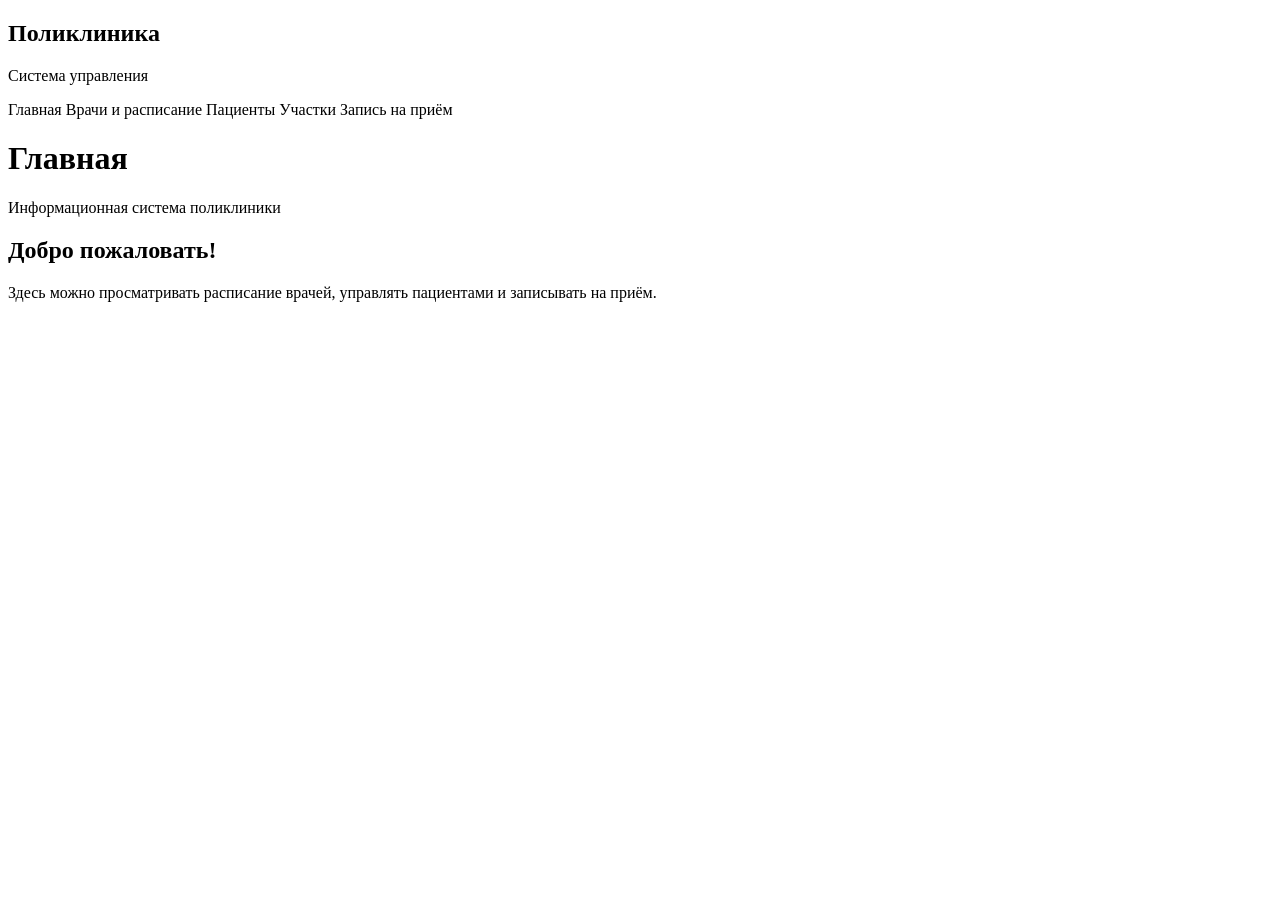
<file: src/main/resources/templates/index.html>
<!DOCTYPE html>
<html lang="ru" xmlns:th="http://www.thymeleaf.org">
<head>
    <meta charset="UTF-8">
    <meta name="viewport" content="width=device-width, initial-scale=1.0">
    <title>Поликлиника</title>
    <link rel="stylesheet" th:href="@{/style.css}">
</head>
<body>
<div class="layout">
    <aside class="sidebar">
        <h2>Поликлиника</h2>
        <p class="subtitle">Система управления</p>

        <nav>
            <nav>
                <a class="nav-button" th:href="@{/}">Главная</a>
                <a class="nav-button" th:href="@{/doctors}">Врачи и расписание</a>
                <a class="nav-button" th:href="@{/patients}">Пациенты</a>
                <a class="nav-button" th:href="@{/districts}">Участки</a>
                <a class="nav-button" th:href="@{/appointments}">Запись на приём</a>
            </nav>
        </nav>
    </aside>

    <main class="content">
        <header>
            <h1 id="page-title">Главная</h1>
            <p>Информационная система поликлиники</p>
        </header>

        <section id="page-content">
            <div class="welcome-card">
                <h2>Добро пожаловать!</h2>
                <p>
                    Здесь можно просматривать расписание врачей,
                    управлять пациентами и записывать на приём.
                </p>
            </div>
        </section>
    </main>
</div>
<!--<script th:src="@{/app.js}"></script>-->
</body>
</html>
</file>
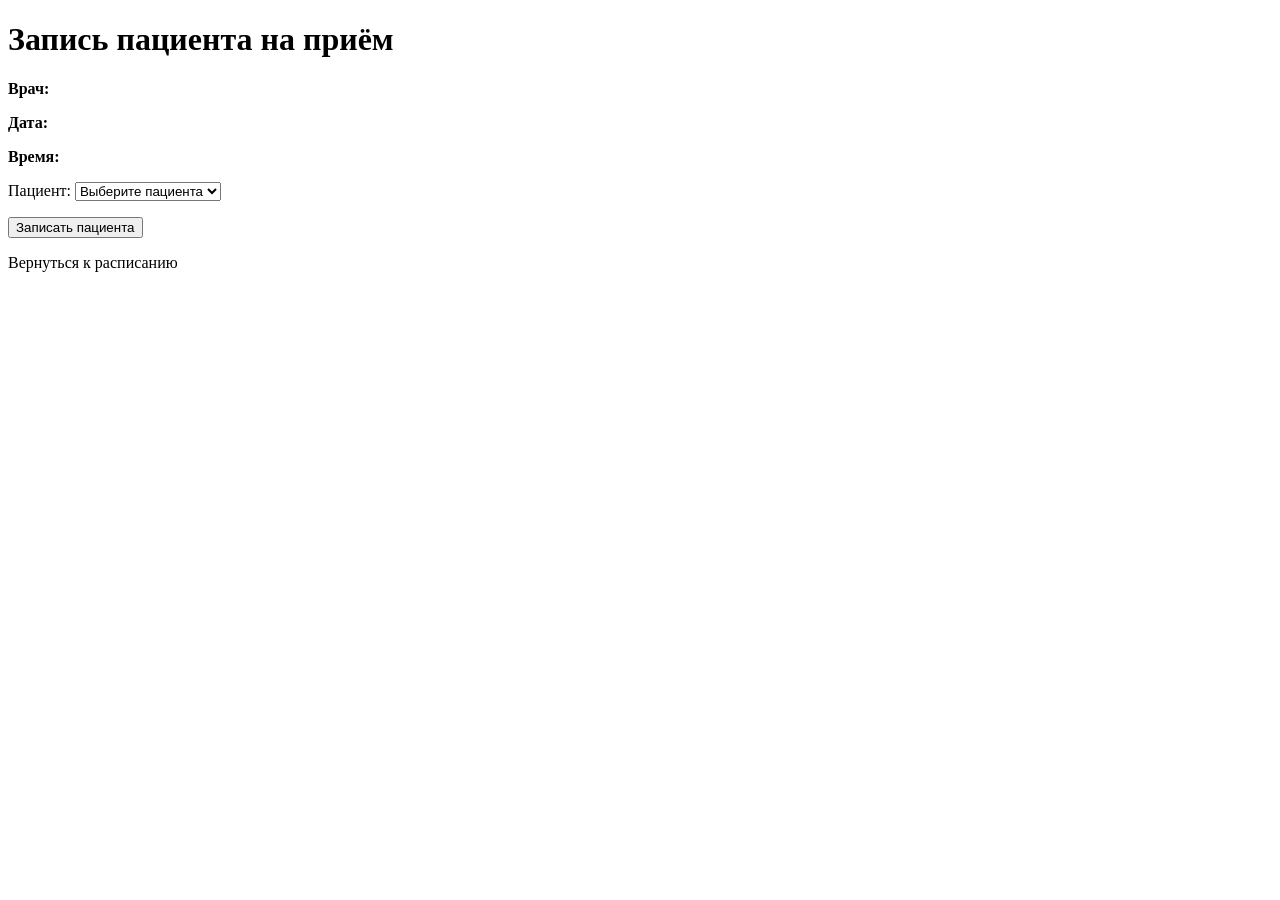
<file: src/main/resources/templates/appointment-form.html>
<!DOCTYPE html>
<html lang="ru" xmlns:th="http://www.thymeleaf.org">
<head>
    <meta charset="UTF-8">
    <meta name="viewport" content="width=device-width, initial-scale=1.0">
    <title>Запись на приём — Поликлиника</title>
    <link rel="stylesheet" th:href="@{/style.css}">
</head>
<body>
<main>
    <h1>Запись пациента на приём</h1>

    <p>
        <strong>Врач:</strong>
        <span th:text="${schedule.doctor.fullName}"></span>
    </p>

    <p>
        <strong>Дата:</strong>
        <span th:text="${#temporals.format(
            schedule.workDate, 'dd.MM.yyyy')}"></span>
    </p>

    <p>
        <strong>Время:</strong>
        <span th:text="${time}"></span>
    </p>

    <p th:if="${errorMessage}" th:text="${errorMessage}"
       style="color: red;"></p>

    <form th:action="@{/appointments}" method="post">
        <input type="hidden" name="scheduleId"
               th:value="${schedule.id}">

        <input type="hidden" name="time" th:value="${time}">

        <label for="patientId">Пациент:</label>

        <select id="patientId" name="patientId" required>
            <option value="">Выберите пациента</option>

            <option th:each="patient : ${patients}"
                    th:value="${patient.id}"
                    th:text="${patient.fullName
                        + ' — участок №'
                        + patient.district.number}">
            </option>
        </select>

        <p>
            <button type="submit">Записать пациента</button>
        </p>
    </form>

    <p>
        <a th:href="@{/doctors/{id}/schedule(
            id=${schedule.doctor.id},
            year=${schedule.workDate.year},
            month=${schedule.workDate.monthValue}
        )}">Вернуться к расписанию</a>
    </p>
</main>
</body>
</html>
</file>
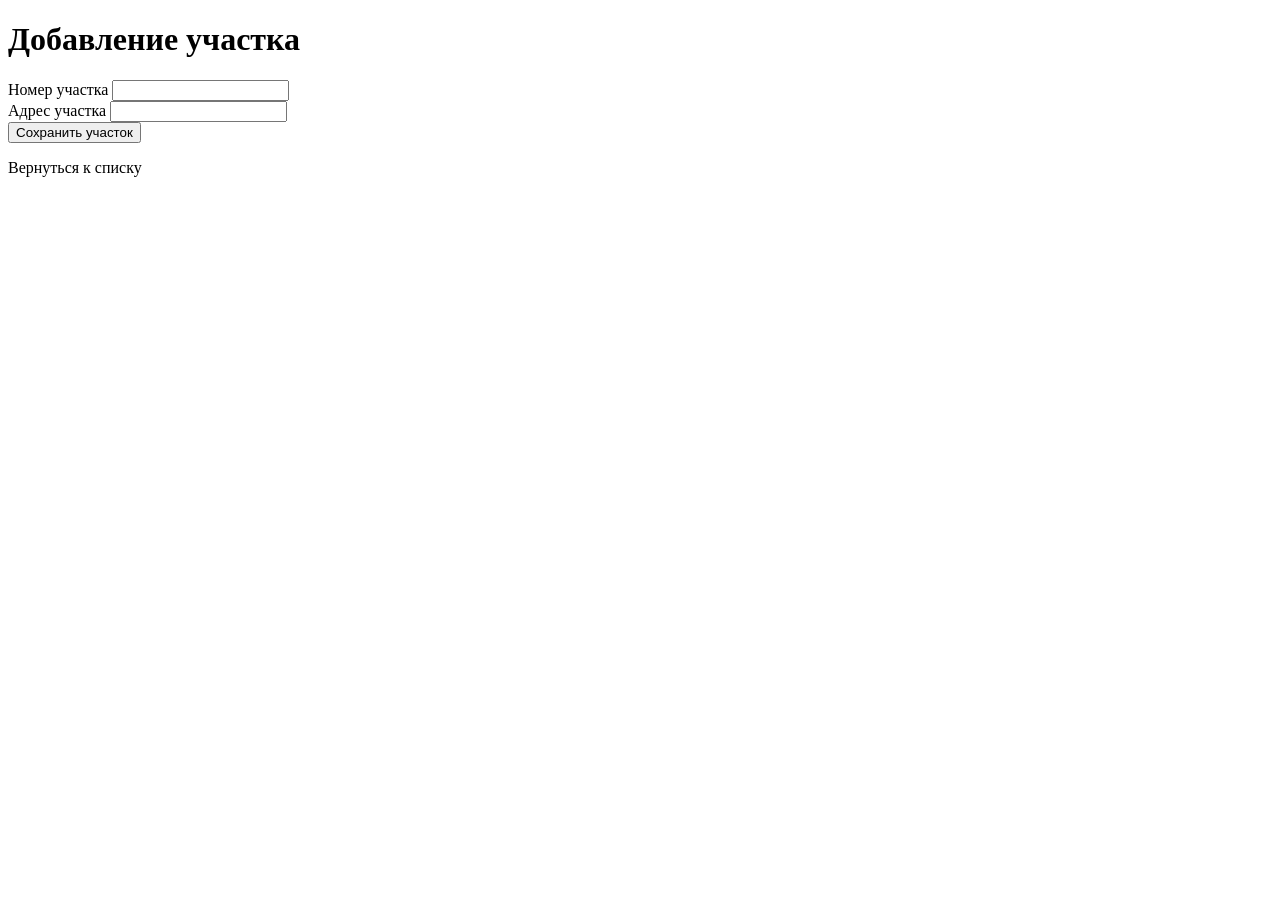
<file: src/main/resources/templates/district-form.html>
<!DOCTYPE html>
<html lang="ru" xmlns:th="http://www.thymeleaf.org">
<head>
    <meta charset="UTF-8">
    <meta name="viewport" content="width=device-width, initial-scale=1.0">
    <title>Добавление участка</title>
    <link rel="stylesheet" th:href="@{/style.css}">
</head>
<body>
<main>
    <h1>Добавление участка</h1>

    <p th:if="${errorMessage}"
       th:text="${errorMessage}">
    </p>

    <form th:action="@{/districts}" method="post">
        <div>
            <label for="number">Номер участка</label>
            <input id="number"
                   type="number"
                   name="number"
                   min="1"
                   required>
        </div>

        <div>
            <label for="address">Адрес участка</label>
            <input id="address"
                   type="text"
                   name="address"
                   maxlength="255"
                   required>
        </div>

        <button type="submit">Сохранить участок</button>
    </form>

    <p>
        <a th:href="@{/districts}">Вернуться к списку</a>
    </p>
</main>
</body>
</html>
</file>
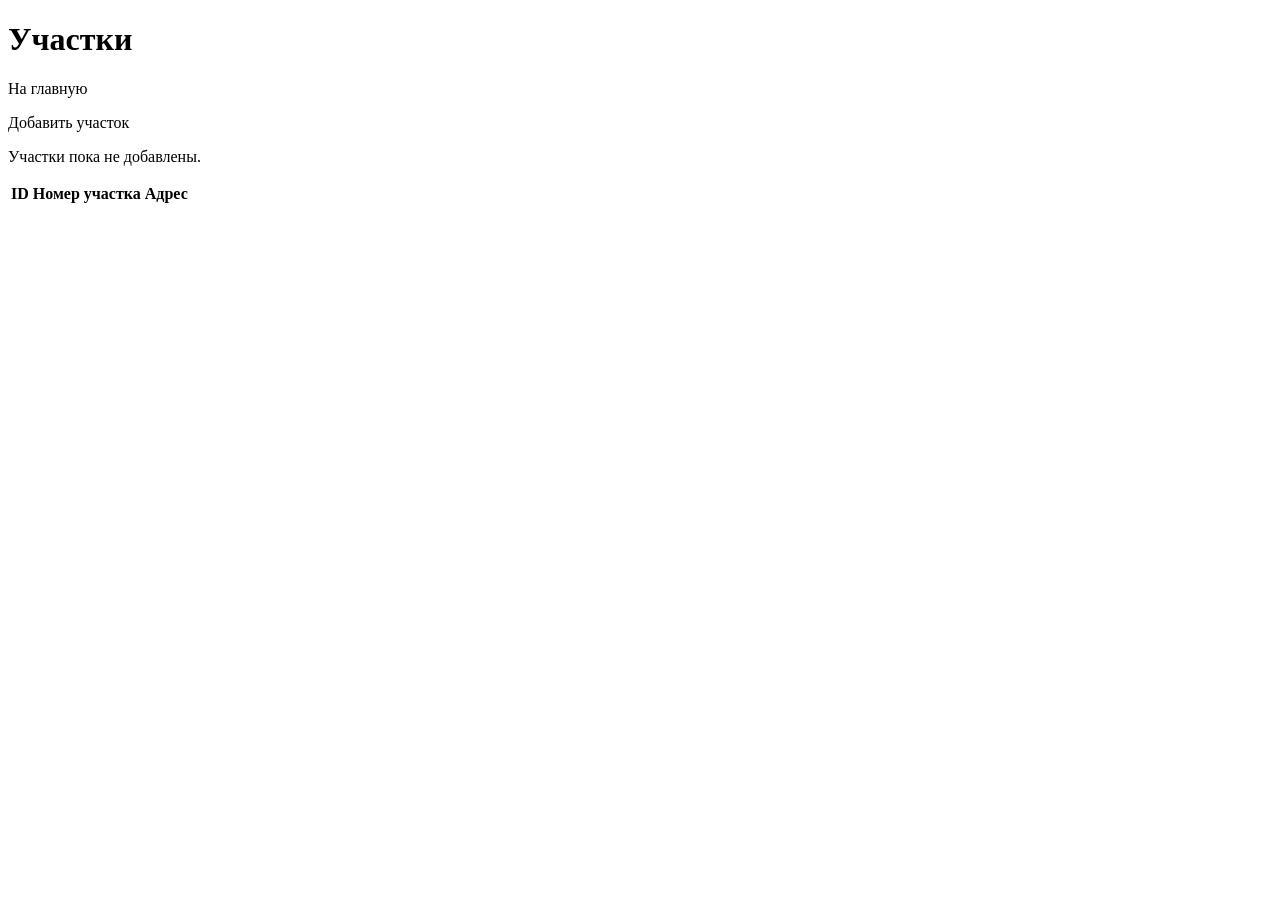
<file: src/main/resources/templates/districts.html>
<!DOCTYPE html>
<html lang="ru" xmlns:th="http://www.thymeleaf.org">
<head>
    <meta charset="UTF-8">
    <meta name="viewport" content="width=device-width, initial-scale=1.0">
    <title>Участки — Поликлиника</title>
    <link rel="stylesheet" th:href="@{/style.css}">
</head>
<body>
<main>
    <h1>Участки</h1>

    <p>
        <a th:href="@{/}">На главную</a>
    </p>

    <p>
        <a th:href="@{/districts/new}">Добавить участок</a>
    </p>

    <p th:if="${successMessage}"
       th:text="${successMessage}">
    </p>

    <p th:if="${#lists.isEmpty(districts)}">
        Участки пока не добавлены.
    </p>

    <table th:if="${not #lists.isEmpty(districts)}">
        <thead>
        <tr>
            <th>ID</th>
            <th>Номер участка</th>
            <th>Адрес</th>
        </tr>
        </thead>

        <tbody>
        <tr th:each="district : ${districts}">
            <td th:text="${district.id}"></td>
            <td th:text="${district.number}"></td>
            <td th:text="${district.address}"></td>
        </tr>
        </tbody>
    </table>
</main>
</body>
</html>
</file>
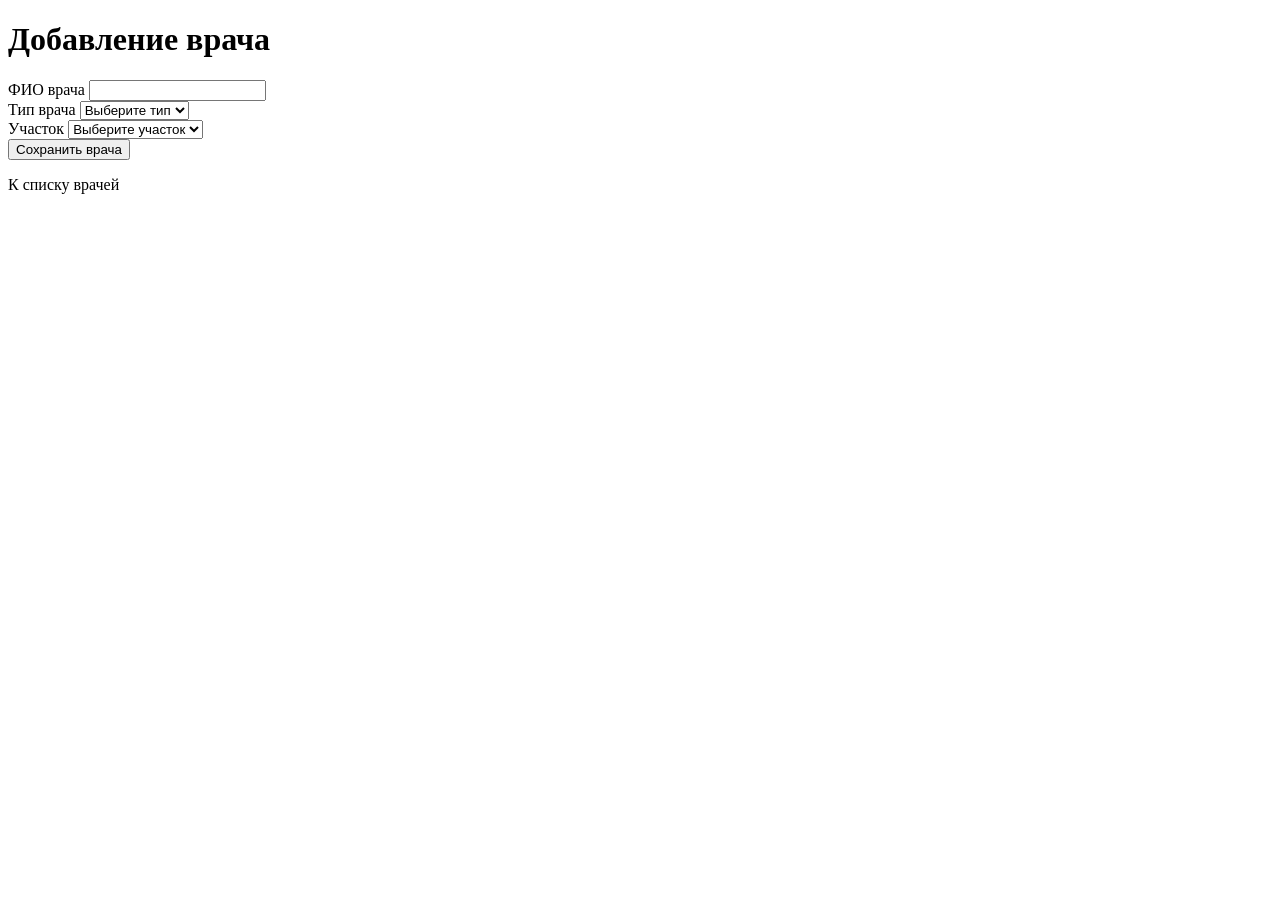
<file: src/main/resources/templates/doctor-form.html>
<!DOCTYPE html>
<html lang="ru" xmlns:th="http://www.thymeleaf.org">
<head>
    <meta charset="UTF-8">
    <meta name="viewport" content="width=device-width, initial-scale=1.0">
    <title>Добавление врача</title>
    <link rel="stylesheet" th:href="@{/style.css}">
</head>
<body>
<main>
    <h1>Добавление врача</h1>

    <p th:if="${errorMessage}"
       th:text="${errorMessage}">
    </p>

    <form th:action="@{/doctors}" method="post">
        <div>
            <label for="fullName">ФИО врача</label>
            <input id="fullName"
                   type="text"
                   name="fullName"
                   required>
        </div>

        <div>
            <label for="type">Тип врача</label>
            <select id="type" name="type" required>
                <option value="">Выберите тип</option>
                <option value="THERAPIST">Терапевт</option>
                <option value="SPECIALIST">Специалист</option>
            </select>
        </div>

        <div>
            <label for="districtId">Участок</label>
            <select id="districtId" name="districtId">
                <option value="">Выберите участок</option>

                <option th:each="district : ${districts}"
                        th:value="${district.id}"
                        th:text="${district.number + ' — ' + district.address}">
                </option>
            </select>
        </div>

        <button type="submit">Сохранить врача</button>
    </form>

    <p>
        <a th:href="@{/doctors}">К списку врачей</a>
    </p>
</main>

<script>
    const typeSelect = document.getElementById('type');
    const districtSelect = document.getElementById('districtId');

    function updateDistrictField() {
        const isSpecialist = typeSelect.value === 'SPECIALIST';

        districtSelect.disabled = isSpecialist;
        districtSelect.required = typeSelect.value === 'THERAPIST';

        if (isSpecialist) {
            districtSelect.value = '';
        }
    }

    typeSelect.addEventListener('change', updateDistrictField);
    updateDistrictField();
</script>
</body>
</html>
</file>
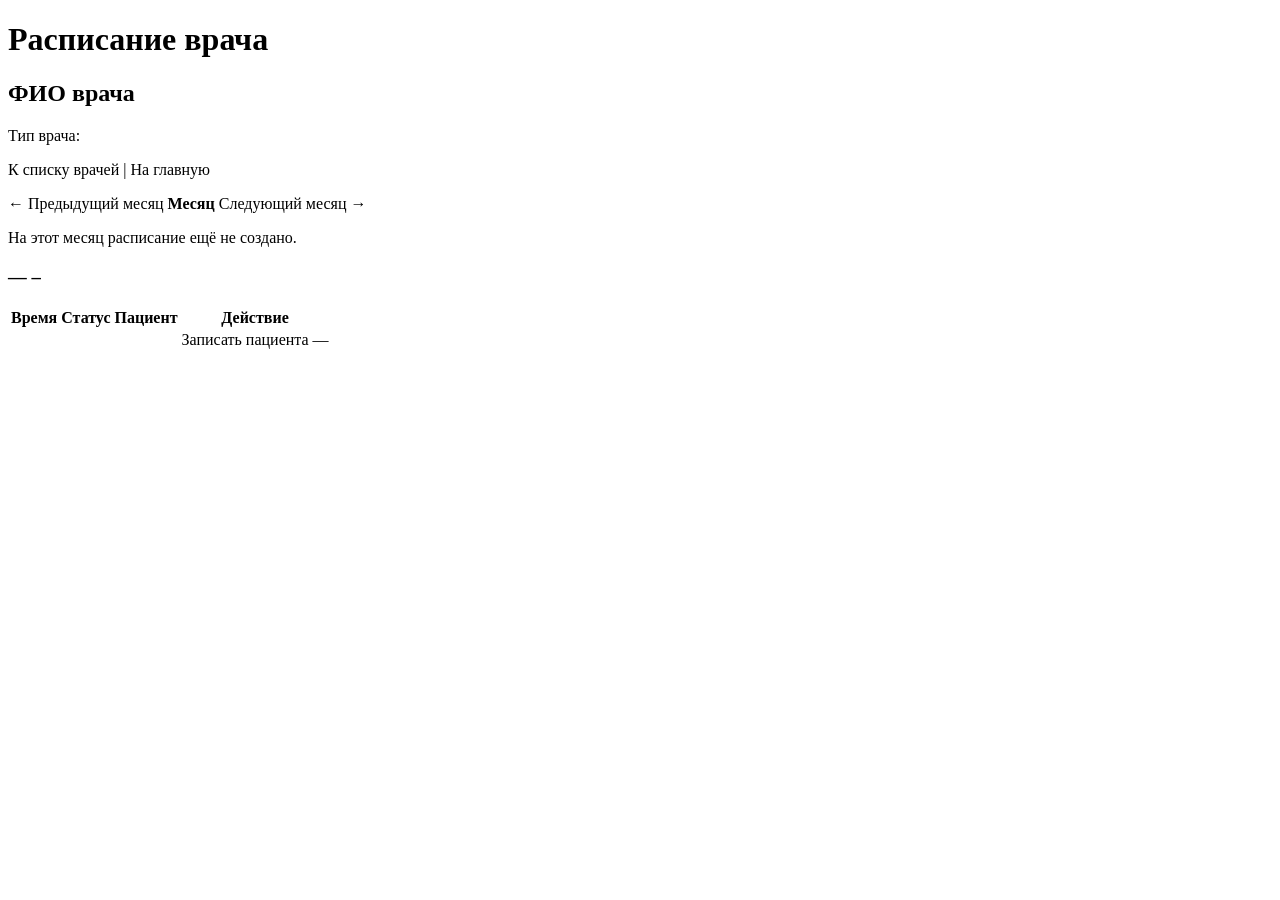
<file: src/main/resources/templates/doctor-schedule.html>
<!DOCTYPE html>
<html lang="ru" xmlns:th="http://www.thymeleaf.org">
<head>
    <meta charset="UTF-8">
    <meta name="viewport" content="width=device-width, initial-scale=1.0">
    <title>Расписание врача — Поликлиника</title>
    <link rel="stylesheet" th:href="@{/style.css}">
</head>
<body>
<main>
    <h1>Расписание врача</h1>

    <h2 th:text="${doctor.fullName}">ФИО врача</h2>

    <p>
        <span>Тип врача: </span>
        <span th:text="${doctor.type}"></span>
    </p>

    <p>
        <a th:href="@{/doctors}">К списку врачей</a>
        |
        <a th:href="@{/}">На главную</a>
    </p>

    <section>
        <a th:href="@{/doctors/{id}/schedule(
            id=${doctor.id},
            year=${previousMonth.year},
            month=${previousMonth.monthValue}
        )}">← Предыдущий месяц</a>

        <strong
                th:text="${#temporals.format(
                selectedMonth.atDay(1), 'LLLL yyyy'
            )}">
            Месяц
        </strong>

        <a th:href="@{/doctors/{id}/schedule(
            id=${doctor.id},
            year=${nextMonth.year},
            month=${nextMonth.monthValue}
        )}">Следующий месяц →</a>
    </section>

    <p th:if="${#lists.isEmpty(days)}">
        На этот месяц расписание ещё не создано.
    </p>

    <section th:each="day : ${days}">
        <h3>
            <span th:text="${#temporals.format(
                day.date, 'dd.MM.yyyy'
            )}"></span>
            <span> — </span>
            <span th:text="${day.startTime}"></span>
            <span>–</span>
            <span th:text="${day.endTime}"></span>
        </h3>

        <table>
            <thead>
            <tr>
                <th>Время</th>
                <th>Статус</th>
                <th>Пациент</th>
                <th>Действие</th>
            </tr>
            </thead>


            <tbody>
            <tr th:each="slot : ${day.slots}">
                <td th:text="${slot.time}"></td>

                <td th:text="${slot.available
        ? 'Свободно'
        : 'Занято'}"></td>

                <td th:text="${slot.patientName != null
        ? slot.patientName
        : '—'}"></td>

                <td>
                    <a th:if="${slot.available}"
                       th:href="@{/appointments/new(
               scheduleId=${day.scheduleId},
               time=${slot.time}
           )}">
                        Записать пациента
                    </a>

                    <span th:unless="${slot.available}">—</span>
                </td>
            </tr>
            </tbody>

        </table>
    </section>
</main>
</body>
</html>
</file>
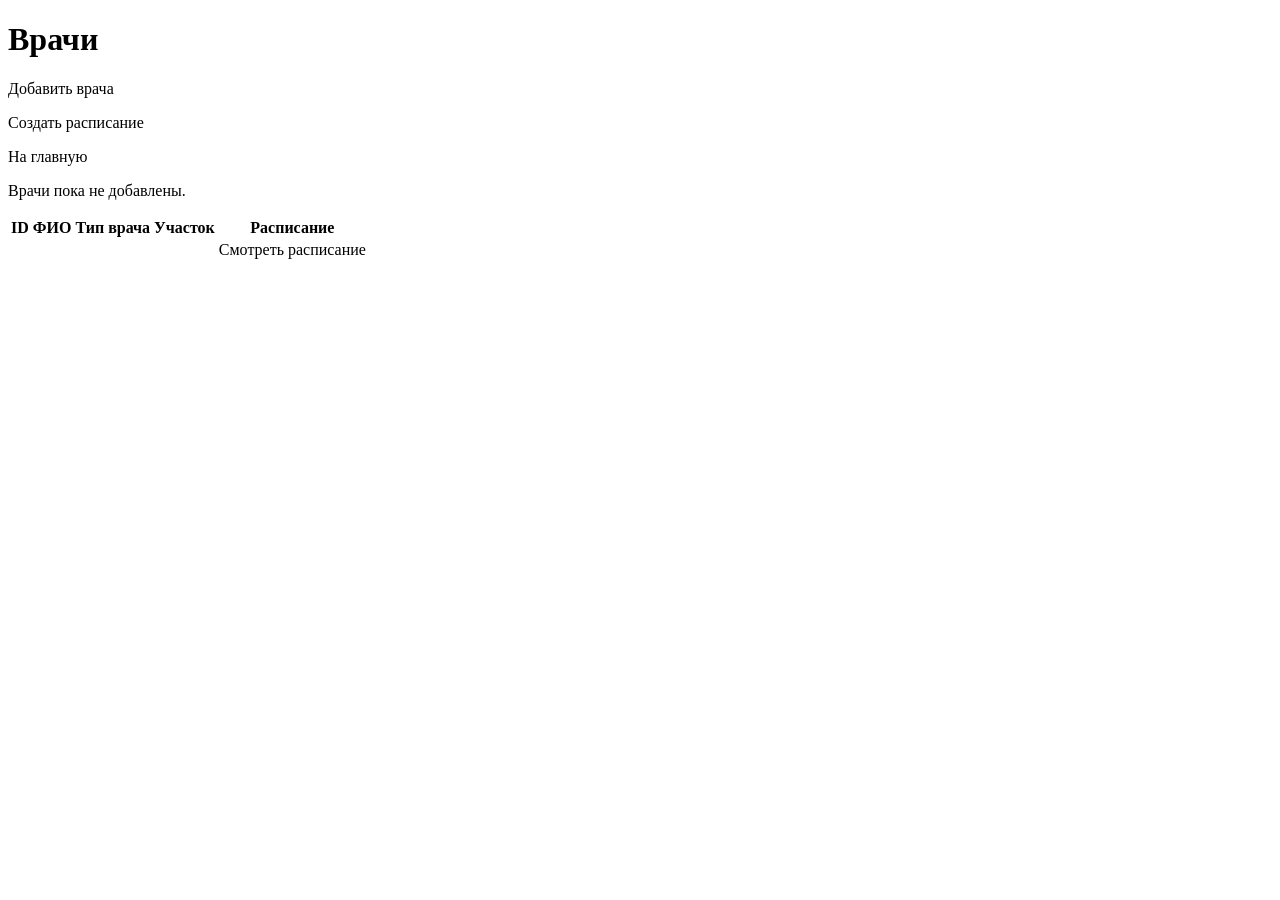
<file: src/main/resources/templates/doctors.html>
<!DOCTYPE html>
<html lang="ru" xmlns:th="http://www.thymeleaf.org">
<head>
    <meta charset="UTF-8">
    <meta name="viewport" content="width=device-width, initial-scale=1.0">
    <title>Врачи — Поликлиника</title>
    <link rel="stylesheet" th:href="@{/style.css}">
</head>
<body>
<main>
    <h1>Врачи</h1>

    <p>
        <a th:href="@{/doctors/new}">Добавить врача</a>
    </p>

    <p>
        <a th:href="@{/schedules/new}">Создать расписание</a>
    </p>

    <p th:if="${successMessage}"
       th:text="${successMessage}">
    </p>

    <p>
        <a th:href="@{/}">На главную</a>
    </p>

    <p th:if="${#lists.isEmpty(doctors)}">
        Врачи пока не добавлены.
    </p>

    <table th:if="${not #lists.isEmpty(doctors)}">
        <thead>
        <tr>
            <th>ID</th>
            <th>ФИО</th>
            <th>Тип врача</th>
            <th>Участок</th>
            <th>Расписание</th>
        </tr>
        </thead>

        <tbody>
        <tr th:each="doctor : ${doctors}">
            <td th:text="${doctor.id}"></td>
            <td th:text="${doctor.fullName}"></td>
            <td th:text="${doctor.type}"></td>
            <td th:text="${doctor.district != null
                ? doctor.district.number
                : 'Не закреплён'}"></td>
            <td>
                <a th:href="@{/doctors/{id}/schedule(id=${doctor.id})}">
                    Смотреть расписание
                </a>
            </td>
        </tr>
        </tbody>
    </table>
</main>
</body>
</html>
</file>
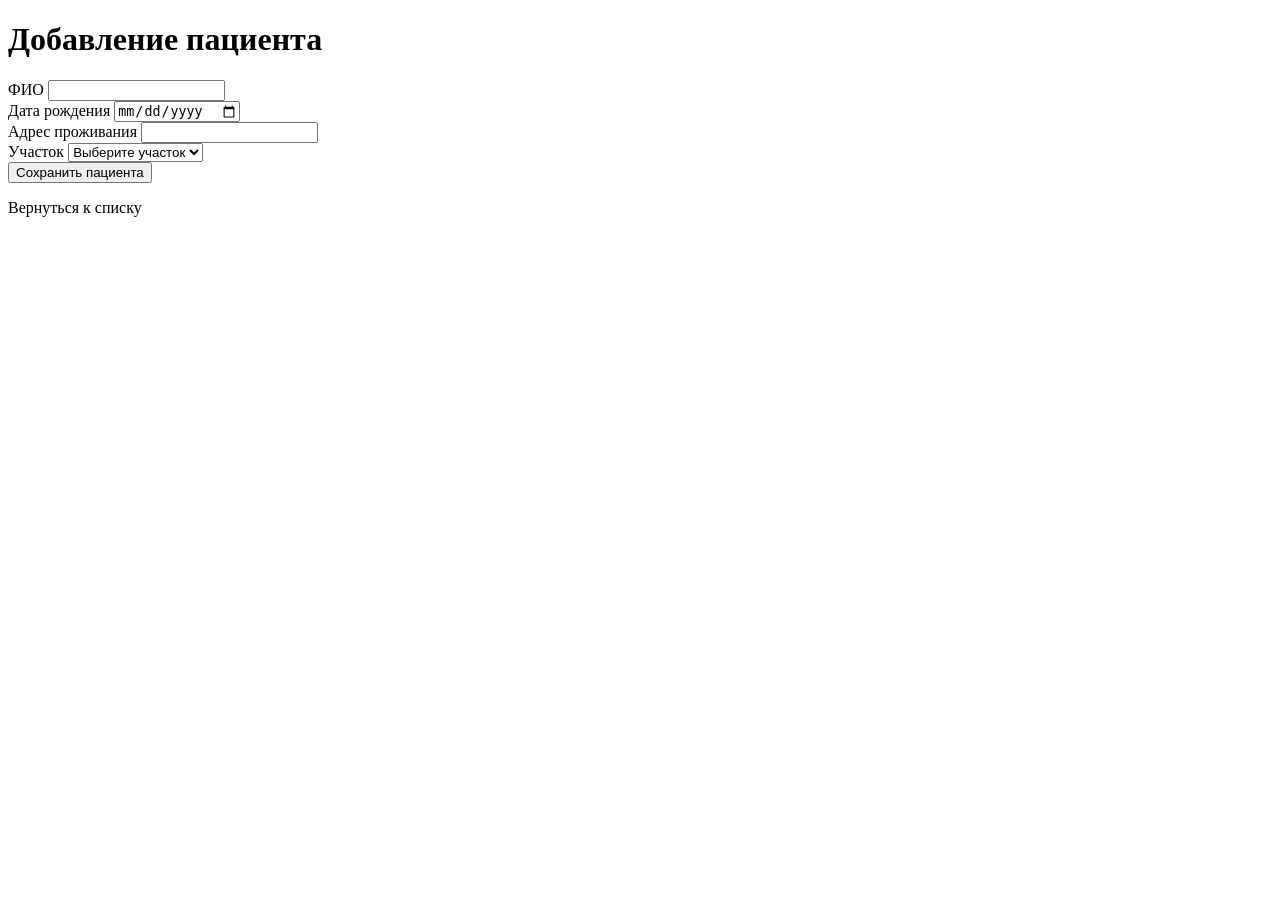
<file: src/main/resources/templates/patient-form.html>
<!DOCTYPE html>
<html lang="ru" xmlns:th="http://www.thymeleaf.org">
<head>
    <meta charset="UTF-8">
    <meta name="viewport" content="width=device-width, initial-scale=1.0">
    <title>Добавление пациента</title>
    <link rel="stylesheet" th:href="@{/style.css}">
</head>
<body>
<main>
    <h1>Добавление пациента</h1>

    <form th:action="@{/patients}" method="post"
          th:object="${patient}">

        <div>
            <label for="fullName">ФИО</label>
            <input id="fullName" type="text"
                   th:field="*{fullName}" required>
        </div>

        <div>
            <label for="birthDate">Дата рождения</label>
            <input id="birthDate" type="date"
                   th:field="*{birthDate}" required>
        </div>

        <div>
            <label for="address">Адрес проживания</label>
            <input id="address" type="text"
                   th:field="*{address}" required>
        </div>

        <div>
            <label for="districtId">Участок</label>
            <select id="districtId" name="districtId" required>
                <option value="">Выберите участок</option>

                <option th:each="district : ${districts}"
                        th:value="${district.id}"
                        th:text="${district.number + ' — ' + district.address}">
                </option>
            </select>
        </div>

        <button type="submit">Сохранить пациента</button>
    </form>

    <p>
        <a th:href="@{/patients}">Вернуться к списку</a>
    </p>
</main>
</body>
</html>
</file>
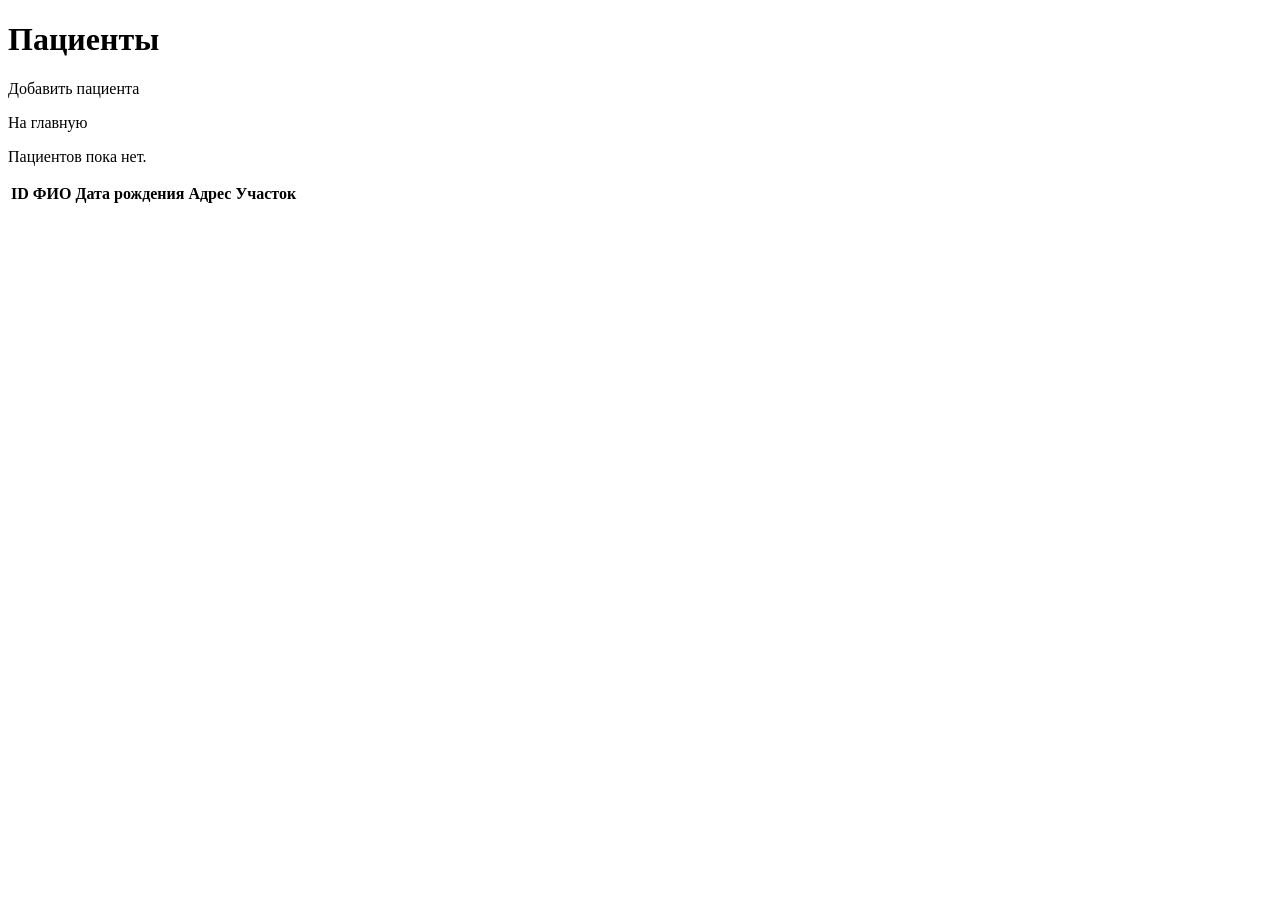
<file: src/main/resources/templates/patients.html>
<!DOCTYPE html>
<html lang="ru" xmlns:th="http://www.thymeleaf.org">
<head>
    <meta charset="UTF-8">
    <meta name="viewport" content="width=device-width, initial-scale=1.0">
    <title>Пациенты — Поликлиника</title>
    <link rel="stylesheet" th:href="@{/style.css}">
</head>
<body>
<main>
    <h1>Пациенты</h1>

    <p>
        <a th:href="@{/patients/new}">Добавить пациента</a>
    </p>

    <p th:if="${successMessage}"
       th:text="${successMessage}">
    </p>

    <a th:href="@{/}">На главную</a>

    <p th:if="${#lists.isEmpty(patients)}">
        Пациентов пока нет.
    </p>

    <table th:if="${not #lists.isEmpty(patients)}">
        <thead>
        <tr>
            <th>ID</th>
            <th>ФИО</th>
            <th>Дата рождения</th>
            <th>Адрес</th>
            <th>Участок</th>
        </tr>
        </thead>
        <tbody>
        <tr th:each="patient : ${patients}">
            <td th:text="${patient.id}"></td>
            <td th:text="${patient.fullName}"></td>
            <td th:text="${patient.birthDate}"></td>
            <td th:text="${patient.address}"></td>
            <td th:text="${patient.district.number}"></td>
        </tr>
        </tbody>
    </table>
</main>
</body>
</html>
</file>
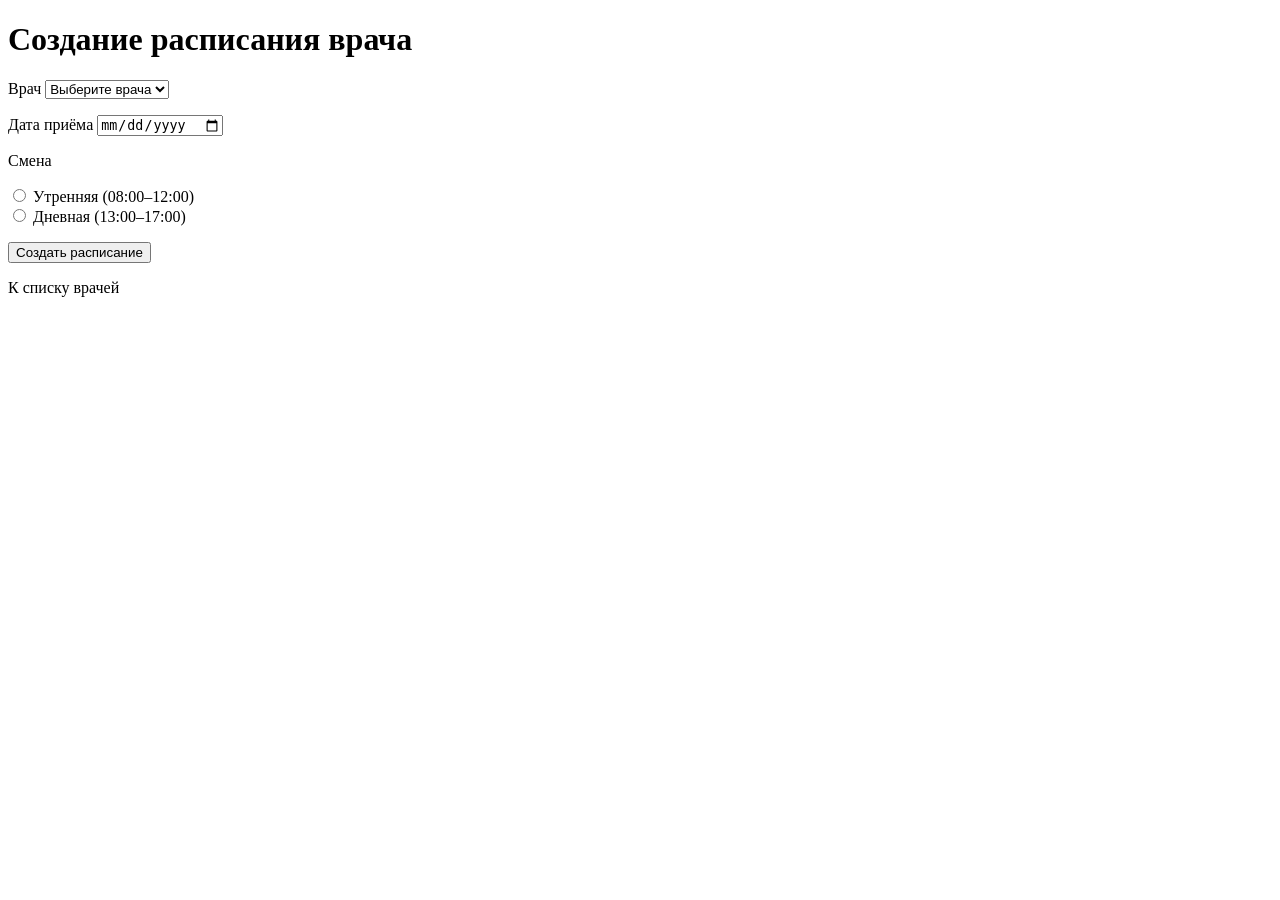
<file: src/main/resources/templates/schedule-form.html>
<!DOCTYPE html>
<html lang="ru" xmlns:th="http://www.thymeleaf.org">
<head>
    <meta charset="UTF-8">
    <meta name="viewport" content="width=device-width, initial-scale=1.0">
    <title>Создание расписания</title>
    <link rel="stylesheet" th:href="@{/style.css}">
</head>
<body>
<main>
    <h1>Создание расписания врача</h1>

    <p th:if="${errorMessage}"
       th:text="${errorMessage}"></p>

    <form th:action="@{/schedules}" method="post">

        <label for="doctorId">Врач</label>
        <select id="doctorId" name="doctorId" required>
            <option value="">Выберите врача</option>
            <option th:each="doctor : ${doctors}"
                    th:value="${doctor.id}"
                    th:text="${doctor.fullName + ' (' + doctor.type + ')'}">
            </option>
        </select>

        <p>
            <label for="workDate">Дата приёма</label>
            <input type="date" id="workDate"
                   name="workDate" required>
        </p>

        <p>Смена</p>

        <label>
            <input type="radio" name="shift"
                   value="MORNING" required>
            Утренняя (08:00–12:00)
        </label>

        <br>

        <label>
            <input type="radio" name="shift"
                   value="AFTERNOON" required>
            Дневная (13:00–17:00)
        </label>

        <p>
            <button type="submit">Создать расписание</button>
        </p>
    </form>

    <p>
        <a th:href="@{/doctors}">К списку врачей</a>
    </p>
</main>
</body>
</html>
</file>
